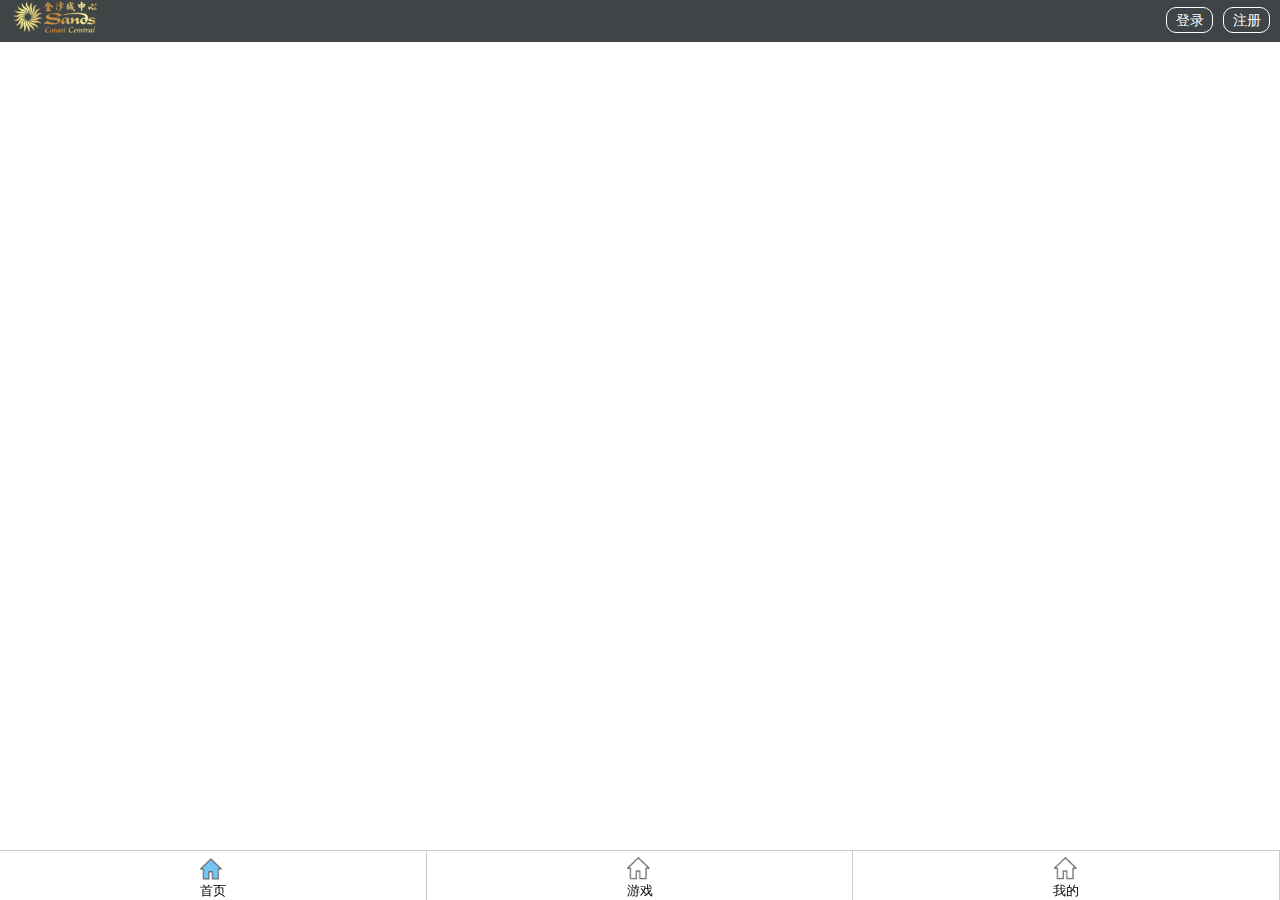
<file: index.html>
<!doctype html>
<html>
<head>
    <meta charset="utf-8">
    <meta name="viewport" content="maximum-scale=1.0,minimum-scale=1.0,user-scalable=0,width=device-width,initial-scale=1.0"/>
    <meta name="format-detection" content="telephone=no,email=no,date=no,address=no">
    <title>Hello APP</title>
    <link rel="stylesheet" type="text/css" href="./css/api.css" />
    <style type="text/css">

      #header{
        width: 100%;
        height:42px;
        background: #3f4447;
      }
      #header .logo{
        width: 120px;
        margin-top: 4ipx;
      }
      #header a{
        float: right;
        display: inline-block;
        width: 45px;
        height: 24px;
        line-height: 24px;
        margin-top: 7px;
        margin-right: 10px;
        border: 1px solid #fff;
        text-align: center;
        border-radius: 10px;
        color: #fff;
        font-size: 14px;
      }
      #footer{
        position: fixed;
        bottom: 0;
        width: 100%;
        height: 50px;
      }
      #footer ul{
        display: flex;
        width: 100%;
        border-top: 1px solid #ccc;
      }
      #footer li{
        flex: 1;
        padding-top: 6px;
        text-align: center;
        border-right: 1px solid #ccc;
        font-size: 13px;
      }
      #footer li i{
        display: block;
        width: 25px;
        height: 25px;
        margin: 0 auto;
        background: url(./image/footer-icon-1.png);
        background-size: 25px;
      }
      #footer li i.game{
        background: url(./image/footer-icon-2.png);
        background-size: 25px;
      }
      #footer li i.mine{
        background: url(./image/footer-icon-3.png);
        background-size: 25px;
      }
      #footer li.active i{
        background-position: 0 -25px;
      }
    </style>
</head>
<body>
  <div id="wrap">
    <div id="header" class="topBar">
      <div>
        <img class="logo" src="./image/logo.png" alt="">
        <a href="###">注册</a>
        <a href="###">登录</a>
      </div>
    </div>



    <div id="main">

    </div>

    <div id="footer">
      <ul>
        <li class="home_footer_nav active" onclick="switchframe('home')">
          <i></i>
          <p>首页</p>
        </li>
        <li class="home_footer_nav" onclick="switchframe('game')">
          <i></i>
          <p>游戏</p>
        </li>
        <li class="home_footer_nav" onclick="switchframe('mine')">
          <i></i>
          <p>我的</p>
        </li>

      </ul>
    </div>
  </div>
</body>
<script type="text/javascript" src="./script/api.js"></script>
<script type="text/javascript">
  var header,footer,headerOffset,footerOffset,isHomeOpen = false,isGameOpen = false,isMineOpen = false;

  function openHomeFrameGroup(){
    api.openFrameGroup({
      name: 'home',
      scrollEnabled: false,
      index: 0,
      rect: {
          x: 0,
          y: headerOffset.h ,
          w: 'auto',
          h: api.frameHeight - headerOffset.h - footerOffset.h,
      },
      frames: [{
          name: 'index',
          url: './html/home/index.html',
          bounces: false,
          bgColor:'#ccc'
      }, {
          name: 'service',
          url: './html/home/service.html',
          bounces: false,
          bgColor:'#ccc'
      }, {
          name: 'gameCenter',
          url: './html/home/gameCenter.html',
          bounces: false,
          bgColor:'#ccc'
      }]
    }, function(ret) {
        // setFrameGroupStatus(ret.index);
    });
  }

  function randomSwitchBtn(name,index){
    var lic = $api.domAll('.home_footer_nav');
    for(var i = 0; i<lic.length;i++){
      if(lic[i] === lic[index]){
        $api.addCls(lic[i], 'active');
      }else{
        if($api.hasCls(lic[i], 'active')){
          $api.removeCls(lic[i], 'active');
        }
      }
    }
  }

  function hideAllFrame(){
    api.setFrameAttr({
        name: 'home',
        hidden: true
    });
    api.setFrameGroupAttr({
        name: 'game',
        hidden: true
    });
    api.setFrameGroupAttr({
        name: 'mine',
        hidden: true
    });
  }

  function showgroup(type){
      api.setFrameGroupAttr({
          name: type ,
          hidden: false
      });
  }

  function openGameFramegroup(){
    api.openFrameGroup({
      name: 'game',
      scrollEnabled: false,
      index: 0,
      rect: {
          x: 0,
          y: headerOffset.h ,
          w: 'auto',
          h: api.frameHeight - headerOffset.h - footerOffset.h,
      },
      frames: [{
          name: 'index',
          url: './html/game/gameList.html',
          bounces: false,
          bgColor:'#ccc'
      }]
    }, function(ret) {
        // setFrameGroupStatus(ret.index);
    });
  }

  function openMineFramegroup(){
    api.openFrameGroup({
      name: 'mine',
      scrollEnabled: false,
      index: 0,
      rect: {
          x: 0,
          y: headerOffset.h ,
          w: 'auto',
          h: api.frameHeight - headerOffset.h - footerOffset.h,
      },
      frames: [{
          name: 'index',
          url: './html/mine/index.html',
          bounces: false,
          bgColor:'#ccc'
      },{
          name: 'baseInfo',
          url: './html/mine/baseInfo.html',
          bounces: false,
          bgColor:'#ccc'
      }]
    }, function(ret) {
        // setFrameGroupStatus(ret.index);
    });
  }

  function switchframe(type) {
      switch (type) {
          case 'home':
              randomSwitchBtn('home', 0);
              hideAllFrame();
              if (isHomeOpen) {
                  showgroup('home');
              }else {
                  openHomeFrameGroup();
                  isHomeOpen = true;
              }
              break;
          case 'game':
              randomSwitchBtn('game', 1);
              hideAllFrame();
              if (isGameOpen) {
                  showgroup('game');
              }else {
                  openGameFramegroup();
                  isGameOpen = true;
              }
              break;
          case 'mine':
              randomSwitchBtn('mine', 2);
              hideAllFrame();
              if (isMineOpen) {
                  showgroup('mine');
              }else {
                  openMineFramegroup();
                  isMineOpen = true;
  function switchframe(type) {
      switch (type) {
          case 'frame_1':
              randomSwitchBtn('first_frame', 0);
              hideAllFrame();
              if (isFirstOpen) {
                  showgroup('framegroup01');
              }else {
                  openFirstFramegroup();
                  isFirstOpen = true;
              }
              break;
          case 'frame_2':
              randomSwitchBtn('second_frame', 1);
              hideAllFrame();
              if (isSecondOpen) {
                  showframe('second_frame');
              }else {
                  openframeinstance('second_frame', firstHeaderOffset.h, false);
                  isSecondOpen = true;
              }
              break;
          case 'frame_3':
              randomSwitchBtn('third_frame', 2);
              hideAllFrame();
              if (isThirdOpen) {
                  showgroup('framegroup02');
              }else {
                  openSecondFramegroup();
                  isThirdOpen = true;
              }
              break;
          default:
              break;
      }
  }

  apiready = function(){
    $api.fixStatusBar($api.dom('.topBar'));
    api.setStatusBarStyle({
      style: 'light',
      color: '#3f4447'
    });

    header = $api.byId('header');
    footer = $api.byId('footer');
    headerOffset = $api.offset(header);
    footerOffset = $api.offset(footer);
    openHomeFrameGroup();
    isHomeOpen = true;

    openFirstFrameGroup();

  }

</script>
</html>
</file>
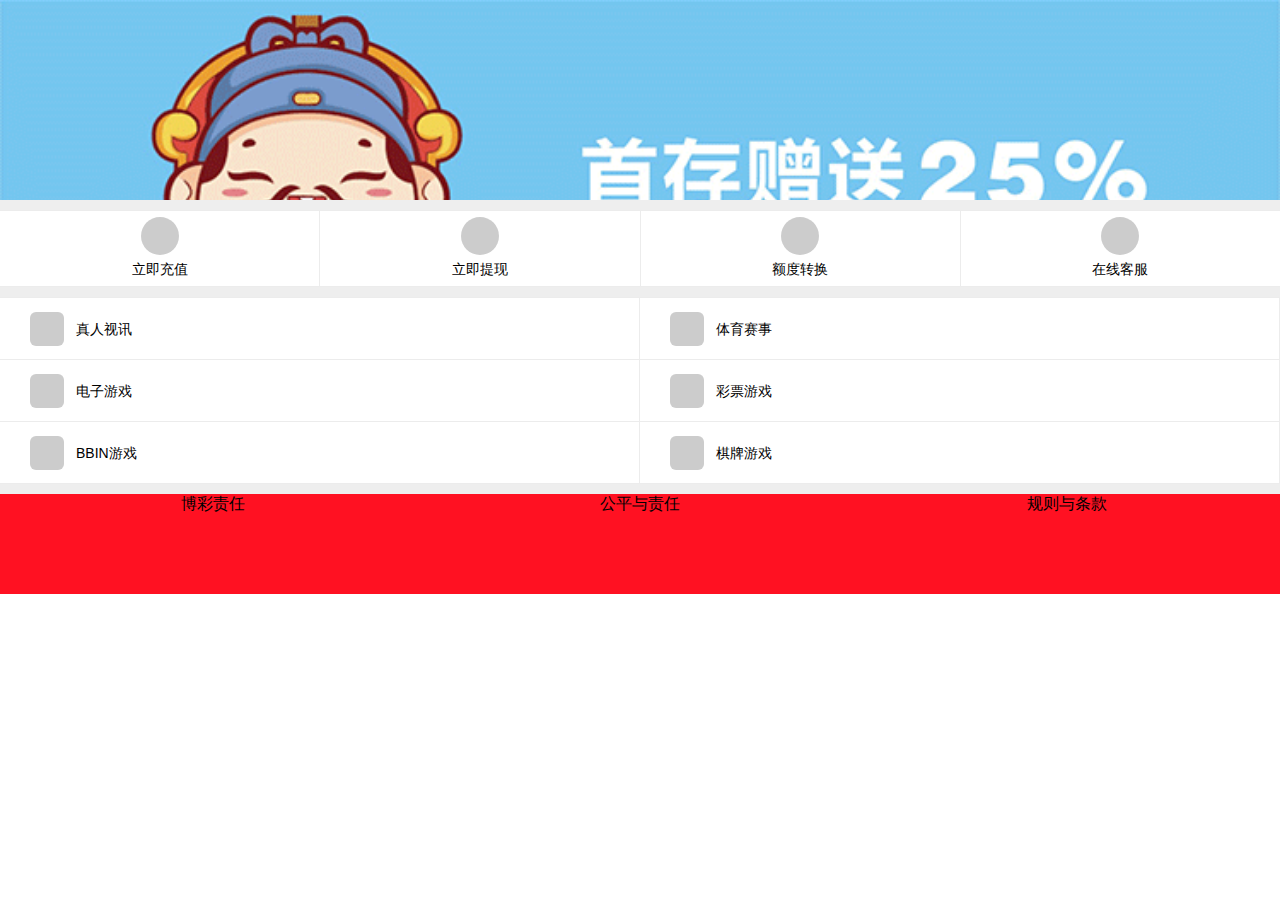
<file: html/home/index.html>
<!doctype html>
<html>
<head>
    <meta charset="utf-8">
    <meta name="viewport" content="maximum-scale=1.0,minimum-scale=1.0,user-scalable=0,width=device-width,initial-scale=1.0"/>
    <meta name="format-detection" content="telephone=no,email=no,date=no,address=no">
    <title>Hello APP</title>
    <link rel="stylesheet" type="text/css" href="../../css/api.css" />
    <link rel="stylesheet" type="text/css" href="../../css/idangerous.swiper.css" />
    <style type="text/css">
      .clearfix:after{
        display: block;
        content: "";
        clear: both;
      }
      .swiper-wrapper .swiper-slide img{
        display: block;
        width: 100%;
      }
      .swiper-container {
         overflow: hidden;
         position: relative;
      }
      .swipe-wrapper {
         overflow: hidden;
         position: relative;
      }
      .home-nav-1 ul{
        display: flex;
      }
      .home-nav-1 ul li{
        flex: 1;
        height: 75px;
        border-right: 1px solid #ececec;
        border-top: 1px solid #ececec;
        border-bottom: 1px solid #ececec;
        text-align: center;
        font-size: 14px;
      }
      .home-nav-1 ul li:last-child{
        border-right: 0;
      }
      .home-nav-1 ul li i{
        display: block;
        width: 38px;
        height: 38px;
        margin: 6px auto;
        border-radius: 50%;
        background: #ccc;
      }
      .home-nav-2 ul{
        border-top: 1px solid #ececec;
      }
      .home-nav-2 ul li{
        width: 50%;
        height: 62px;
        line-height: 62px;
        float: left;
        padding-left: 30px;
        box-sizing: border-box;
        border-bottom:1px solid #ececec;
        border-right:1px solid #ececec;
        font-size: 14px;
      }
      .home-nav-2 ul li i{
        float: left;
        display: inline-block;
        width: 34px;
        height: 34px;
        margin-top: 14px;
        margin-right: 12px;
        border-radius: 6px;
        background: #ccc;
      }
      .protocol-nav ul{
        display: flex;
      }
      .protocol-nav ul li{
        flex: 1;
        height: 100px;
        background: #f12;
        text-align: center;
      }
      .line-space{
        width: 100%;
        height: 10px;
        background: #eee;
      }
    </style>
</head>
<body>

  <div id="main">

    <div id="slider" class="swiper-container">
      <div class="swiper-wrapper">
          <div class="swiper-slide"><img id="banner-img" src="../../image/homeSlider-1.png" alt=""></div>
          <div class="swiper-slide"><img src="../../image/homeSlider-2.png"></div>
          <div class="swiper-slide"><img src="../../image/homeSlider-3.png"></div>
      </div>
      <div class="pagination"></div>
    </div>

    <div class="line-space"></div>

    <div class="home-nav-1">
      <ul>
        <li>
          <i></i>
          <p>立即充值</p>
        </li>
        <li>
          <i></i>
          <p>立即提现</p>
        </li>
        <li>
          <i></i>
          <p>额度转换</p>
        </li>
        <li>
          <i></i>
          <p>在线客服</p>
        </li>
      </ul>
    </div>

    <div class="line-space"></div>

    <div class="home-nav-2">
      <ul class="clearfix">
        <li>
          <i></i>
          <span>真人视讯</span>
        </li>
        <li>
          <i></i>
          <span>体育赛事</span>
        </li>
        <li>
          <i></i>
          <span>电子游戏</span>
        </li>
        <li>
          <i></i>
          <span>彩票游戏</span>
        </li>
        <li>
          <i></i>
          <span>BBIN游戏</span>
        </li>
        <li>
          <i></i>
          <span>棋牌游戏</span>
        </li>
      </ul>
    </div>

    <div class="line-space"></div>

    <div class="protocol-nav">
      <ul>
        <li>博彩责任</li>
        <li>公平与责任</li>
        <li>规则与条款</li>
      </ul>
    </div>

  </div>

</body>
<script type="text/javascript" src="../../script/api.js"></script>
<script type="text/javascript" src="../../script/idangerous.swiper.js"></script>
<script type="text/javascript">
window.onload = function() {
	var mySwiper = new Swiper( '.swiper-container' , {
		mode:  'horizontal',
		loop:  true,
		speed: 750,
		pagination: '.pagination'
  });
	mySwiper.startAutoplay();
}
apiready = function(){
  var bannerImg = $api.byId('banner-img');
  var bannerImgHeight = $api.offset(bannerImg).h;
  var swipe = $api.byId('slider');
  $api.css(swipe,'height:'+bannerImgHeight+'px;');
}
</script>
</html>
</file>
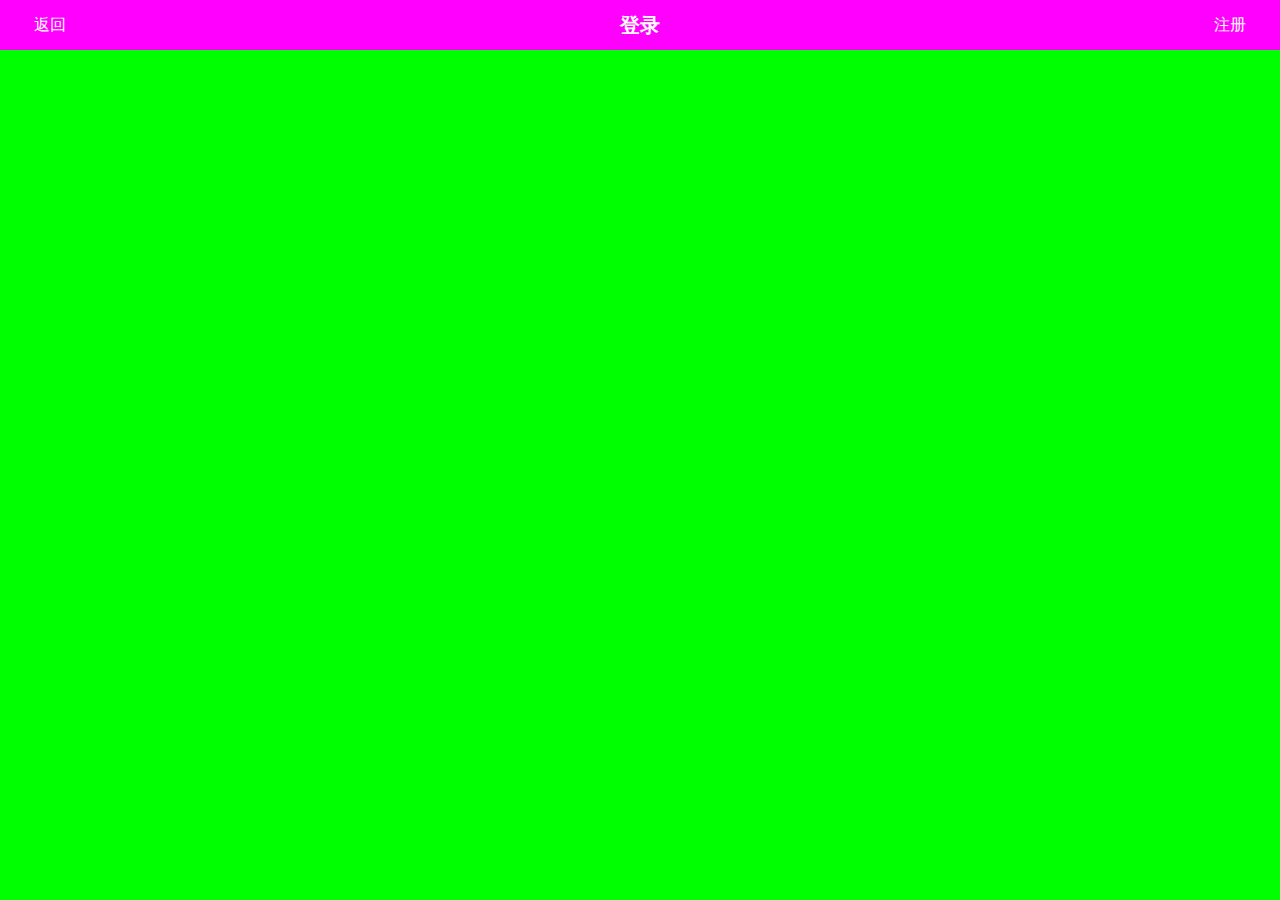
<file: html/login.html>
<!DOCTYPE HTML>
<html>

<head>
    <meta charset="utf-8">
    <meta name="viewport" content="maximum-scale=1.0,minimum-scale=1.0,user-scalable=0,width=device-width,initial-scale=1.0" />
    <meta name="format-detection" content="telephone=no,email=no,date=no,address=no">
    <title>Hello APP</title>
    <link rel="stylesheet" type="text/css" href="../css/api.css" />
    <style>
    		html, body {
			height: 100%;
			background-color: #0f0;
		}
    header {
        position: relative;
        width: 100%;
        height: 50px;
        background-color: #f0f;
    }
    
    header h1 {
        position: relative;
        height: 50px;
        line-height: 50px;
        font-size: 20px;
        color: #fff;
        text-align: center;
    }
    
    header .left {
        position: absolute;
        bottom: 0;
        left: 0;
        width: 100px;
        height: 50px;
        line-height: 50px;
        font-size: 16px;
        color: #fff;
        text-align: center;
    }
    
    header .right {
        position: absolute;
        bottom: 0;
        right: 0;
        width: 100px;
        height: 50px;
        line-height: 50px;
        font-size: 16px;
        color: #fff;
        text-align: center;
    }
    </style>
</head>

<body>
    <header>
        <h1>登录</h1>
        <div class="left" tapmode onclick="api.closeWin();">返回</div>
        <div class="right" tapmode onclick="fnOpenRegisterWin();">注册</div>
    </header>
</body>
<script type="text/javascript" src="../script/api.js"></script>
<script type="text/javascript">
apiready = function() {

};

function fnOpenRegisterWin() {
    api.openWin({
        name: 'register',
        url: './register.html',
        pageParam: {
            name: 'test'
        }
    });
}
</script>

</html>
</file>
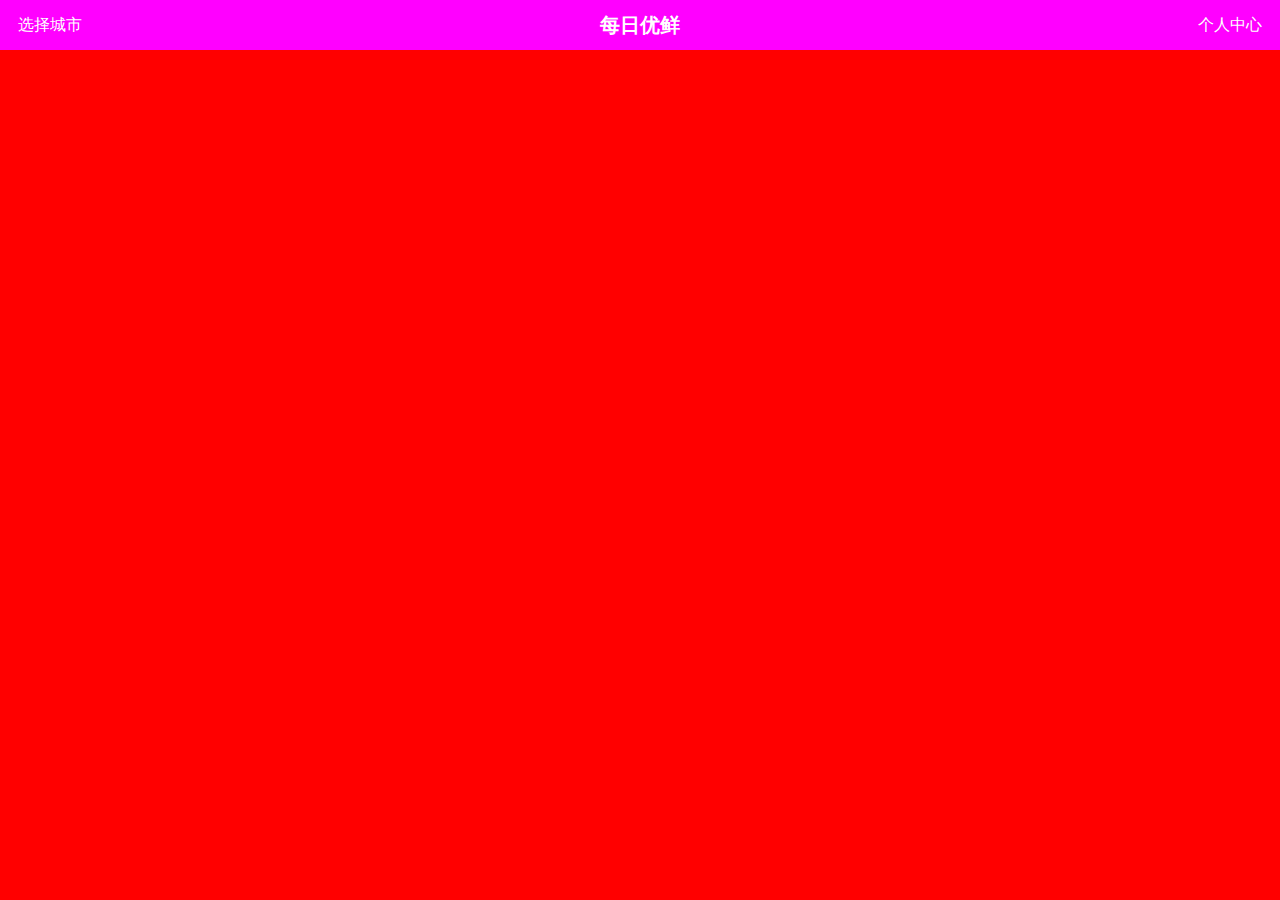
<file: html/main.html>
<!DOCTYPE HTML>
<html>

<head>
    <meta charset="utf-8">
    <meta name="viewport" content="maximum-scale=1.0,minimum-scale=1.0,user-scalable=0,width=device-width,initial-scale=1.0" />
    <meta name="format-detection" content="telephone=no,email=no,date=no,address=no">
    <title>Hello APP</title>
    <link rel="stylesheet" type="text/css" href="../css/api.css" />
    <style>
    html,
    body {
        height: 100%;
        background-color: #f00;
    }

    header {
        position: relative;
        width: 100%;
        height: 50px;
        background-color: #f0f;
    }

    header h1 {
        position: relative;
        height: 50px;
        line-height: 50px;
        font-size: 20px;
        color: #fff;
        text-align: center;
    }

    header .left {
        position: absolute;
        bottom: 0;
        left: 0;
        width: 100px;
        height: 50px;
        line-height: 50px;
        font-size: 16px;
        color: #fff;
        text-align: center;
    }

    header .right {
        position: absolute;
        bottom: 0;
        right: 0;
        width: 100px;
        height: 50px;
        line-height: 50px;
        font-size: 16px;
        color: #fff;
        text-align: center;
    }
    </style>
</head>

<body>
    <header>
        <h1>每日优鲜</h1>
        <div class="left" tapmode onclick="fnOpenCitySelectFrame();">选择城市</div>
        <div class="right" tapmode onclick="fnOpenPersonCenterWin();">个人中心</div>
    </header>
</body>
<script type="text/javascript" src="../script/api.js"></script>
<script type="text/javascript">
apiready = function() {
};

function fnOpenCitySelectFrame() {
    api.openFrame({
        name: 'cityselect_frame',
        url: './cityselect_frame.html',
        rect: {
            x: 0,
            y: 50,
            w: 'auto',
            h: 'auto'
        },
        pageParam: {
            name: 'test'
        },
        bounces: true
    });
}

function fnOpenPersonCenterWin() {
    api.openWin({
        name: 'login',
        url: './login.html',
        pageParam: {
            name: 'test'
        }
    });
}
</script>

</html>
</file>
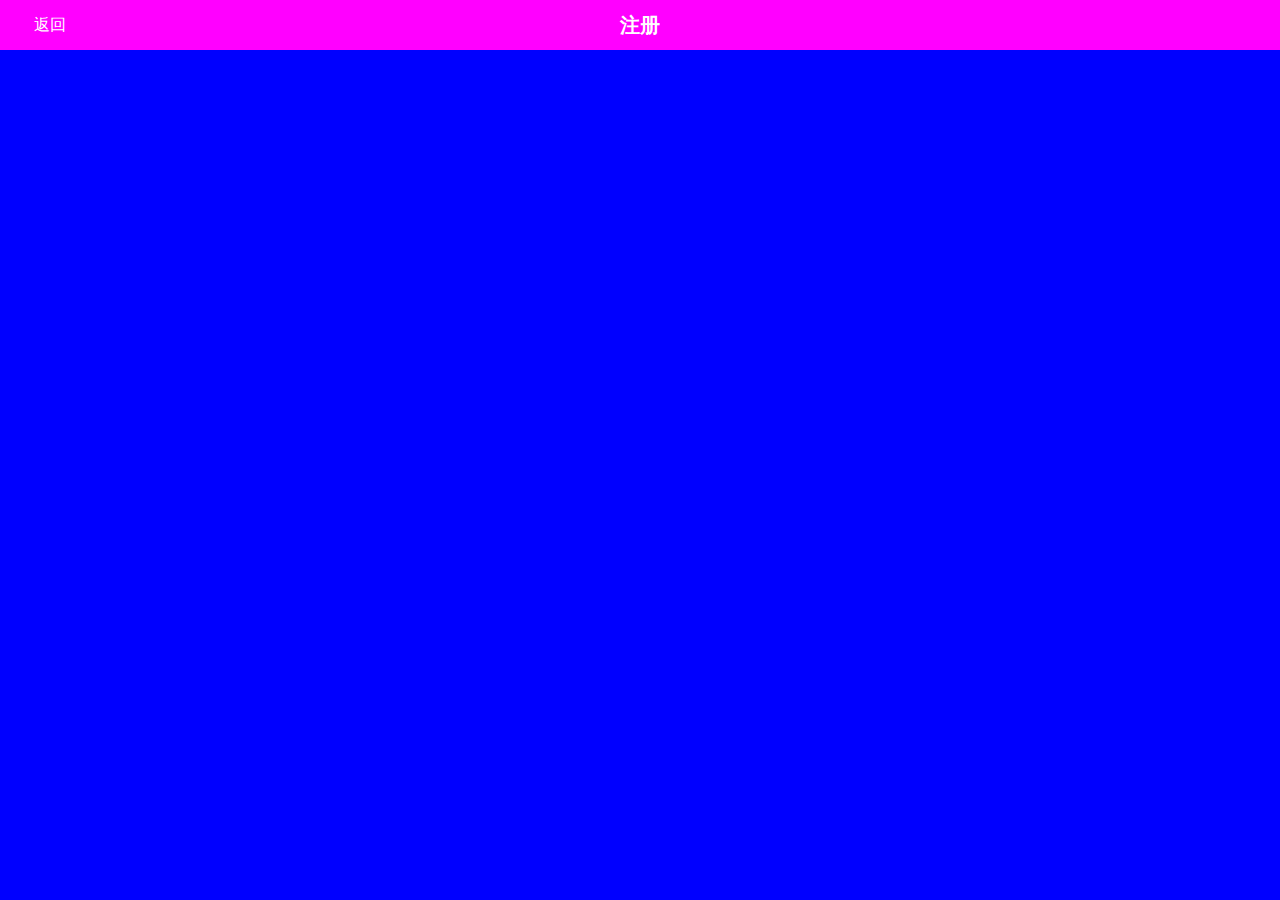
<file: html/register.html>
<!DOCTYPE HTML>
<html>

<head>
    <meta charset="utf-8">
    <meta name="viewport" content="maximum-scale=1.0,minimum-scale=1.0,user-scalable=0,width=device-width,initial-scale=1.0" />
    <meta name="format-detection" content="telephone=no,email=no,date=no,address=no">
    <title>Hello APP</title>
    <link rel="stylesheet" type="text/css" href="../css/api.css" />
    <style>
    html,
    body {
        height: 100%;
        background-color: #00f;
    }
    
    header {
        position: relative;
        width: 100%;
        height: 50px;
        background-color: #f0f;
    }
    
    header h1 {
        position: relative;
        height: 50px;
        line-height: 50px;
        font-size: 20px;
        color: #fff;
        text-align: center;
    }
    
    header .left {
        position: absolute;
        bottom: 0;
        left: 0;
        width: 100px;
        height: 50px;
        line-height: 50px;
        font-size: 16px;
        color: #fff;
        text-align: center;
    }
    
    header .right {
        position: absolute;
        bottom: 0;
        right: 0;
        width: 100px;
        height: 50px;
        line-height: 50px;
        font-size: 16px;
        color: #fff;
        text-align: center;
    }
    </style>
</head>

<body>
    <header>
        <h1>注册</h1>
        <div class="left" tapmode onclick="api.closeWin();">返回</div>
    </header>
</body>
<script type="text/javascript" src="../script/api.js"></script>
<script type="text/javascript">
apiready = function() {

};
</script>

</html>
</file>
<file: css/api.css>
html{
	font-family: sans-serif;
}
html,body,header,section,footer,div,ul,ol,li,img,a,span,em,del,legend,center,strong,var,fieldset,form,label,dl,dt,dd,cite,input,hr,time,mark,code,figcaption,figure,textarea,h1,h2,h3,h4,h5,h6,p{
	margin:0;
	border:0;
	padding:0;
	font-style:normal;
}
html,body {
	-webkit-touch-callout:none;
	-webkit-text-size-adjust:none;
	-webkit-tap-highlight-color:rgba(0, 0, 0, 0);
	-webkit-user-select:none;
	background-color: #fff;
}
nav,article,aside,details,main,header,footer,section,fieldset,figcaption,figure{
	display: block;
}
img,a,button,em,del,strong,var,label,cite,small,time,mark,code,textarea{
	display:inline-block;
}
header,section,footer {
	position:relative;
}
ol,ul{
	list-style:none;
}
input,button,textarea {
	border:0;
	margin:0;
	padding:0;
	font-size:1em;
	line-height:1em;
	/*-webkit-appearance:none;*/
	background-color:rgba(0, 0, 0, 0);
}
span{
	display:inline-block;
}
a:active, a:hover {
  outline: 0;
}
a, a:visited{
	text-decoration:none;
}

label, .wordWrap{
    word-wrap: break-word;
    word-break: break-all;
}
table {
  border-collapse: collapse;
  border-spacing: 0;
}
td,th {
  padding: 0;
}
.clearfix:after{
	content: ' ';
	display: block;
	clear: both;
	visibility:hidden;
	line-height: 0;
	height:0;
}
.loading_more{
	display: block;
	height: 1.5em;
	width: 100%;
}
.loading_more:before {
	display: inline-block; vertical-align: text-bottom;
	content: ' '; height: 16px; width: 16px; margin-right: 6px;
	background: url(../image/loading_more.gif) no-repeat center;
	-webkit-background-size: contain;
	background-size: contain;
} 
.loading_more:after {
	content: '加载更多';	
}
</file>
